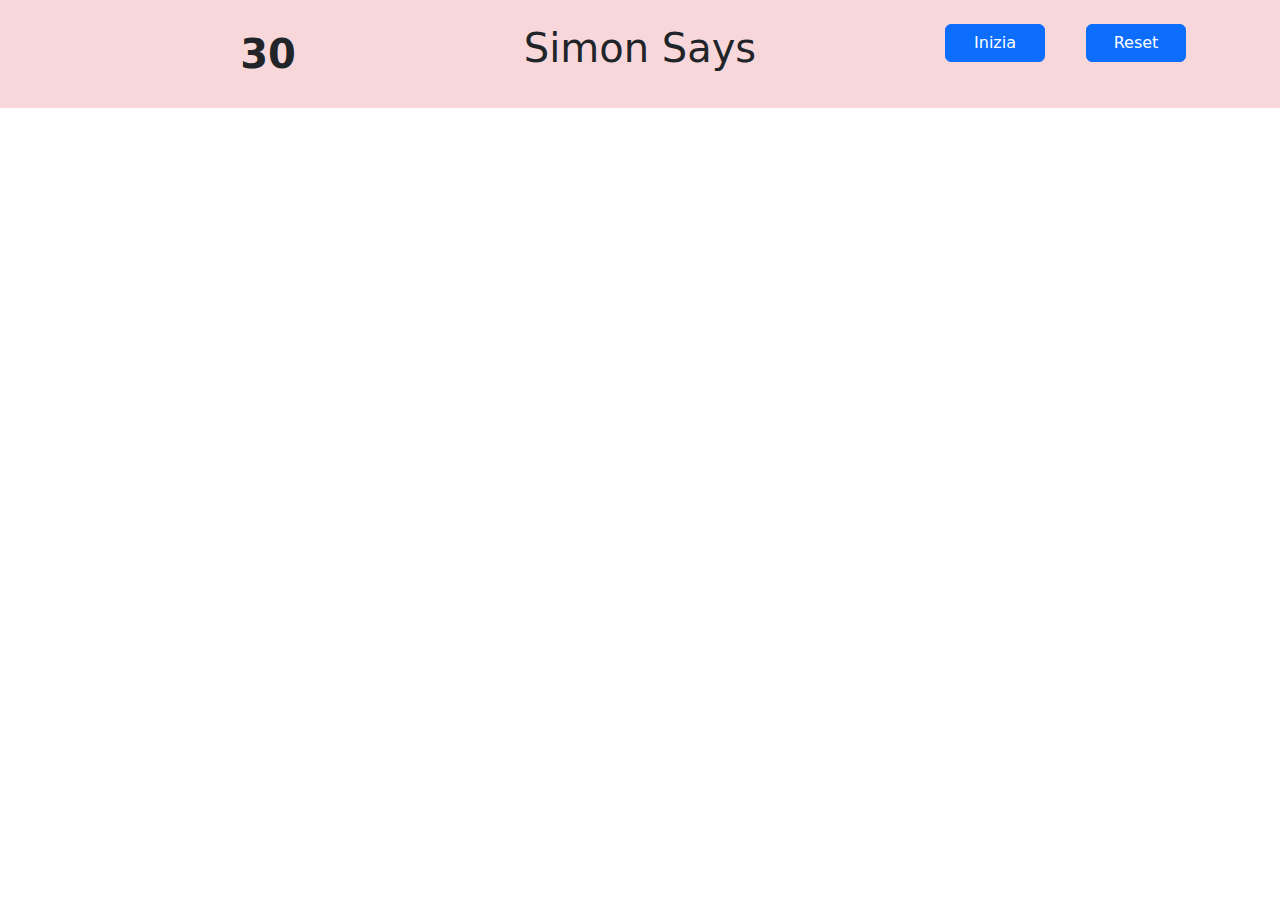
<file: bonus/index.html>
<!DOCTYPE html>
<html lang="en">
<head>
    <meta charset="UTF-8">
    <meta name="viewport" content="width=device-width, initial-scale=1.0">
    <link href="https://cdn.jsdelivr.net/npm/bootstrap@5.3.3/dist/css/bootstrap.min.css" rel="stylesheet" integrity="sha384-QWTKZyjpPEjISv5WaRU9OFeRpok6YctnYmDr5pNlyT2bRjXh0JMhjY6hW+ALEwIH" crossorigin="anonymous">
    <link rel="stylesheet" href="./css/style.css">
    <title>Simon Says BONUS</title>
</head>
<body>
    <header class="bg-danger-subtle">
        <div class="container">
            <div class="row">
                <div class="col-12 p-4">
                    <div class="row">
                        <div class="col-4 text-center fs-1 fw-bold" id="timerOutput">30</div>
                        <div class="col-4"><h1 class="text-center">Simon Says</h1></div>
                        <div class="col-4">
                            <div class="row">
                                <div class="col-12 col-md-9">
                                    <button id="startBtn" class="btn btn-primary float-end me-md-5 mb-3 mb-md-0
                                     custoW100">Inizia</button>
                                </div>
                                <div class="col-12 col-md-3">
                                    <button id="resetBtn" class="btn btn-primary float-end custoW100">Reset</button>
                                </div>
                            </div>
                        </div>
                    </div>
                </div>
    </header>
            <div class="col-12 mt-5 p-5">
                <div id="numbersOutput" class="fs-3 d-flex justify-content-between"></div>
                <div id="resultsOutput" class="text-center fs-3 mt-5"></div>
            </div>
        </div>
    </div>
    <script src="./js/script.js"></script>
</body>
</html>
</file>
<file: bonus/css/style.css>
*{
    padding: 0;
    margin: 0;
    box-sizing: border-box;
}

.custoW100{
    width: 75px;
}

@media screen and (min-width : 576px) {
    .custoW100{
        width: 100px;
    }
}
</file>
